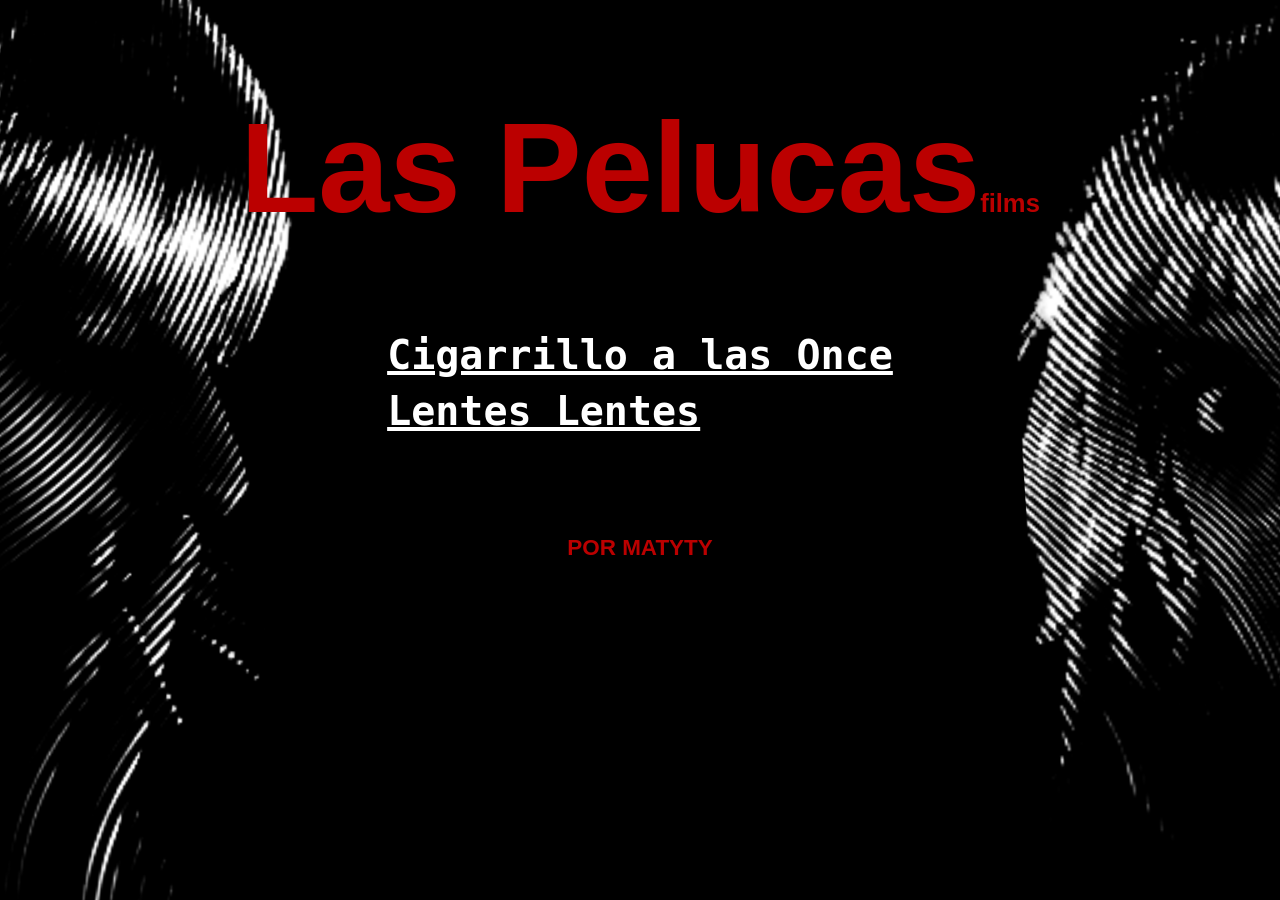
<file: PELUCAS/index.html>
<!DOCTYPE HTML>
<html lang="en">
<head>
    <meta charset="utf-8">
    <meta name="viewport" content="width=device-width, initial-scale=1">
    <link rel="stylesheet" href="css/estilos_index.css">
    <link rel="icon" type="image/png" href="img/favicon.png">
    <title>Las Pelucas - Matyty</title>
</head>
<body>
    <div id="contenedor">
    <header>
        <h1>Las Pelucas<span>films</span></h1>
    </header>
        <nav>
            <ul>
                <li><a href="cigarrillo.html">Cigarrillo a las Once</a></li>
                <li><a href="lentes.html">Lentes Lentes</a></li>
            </ul>
        </nav>
    <footer>
        <h3>POR MATYTY</h3>
    </footer>
    </div>
</body>
</html>
</file>
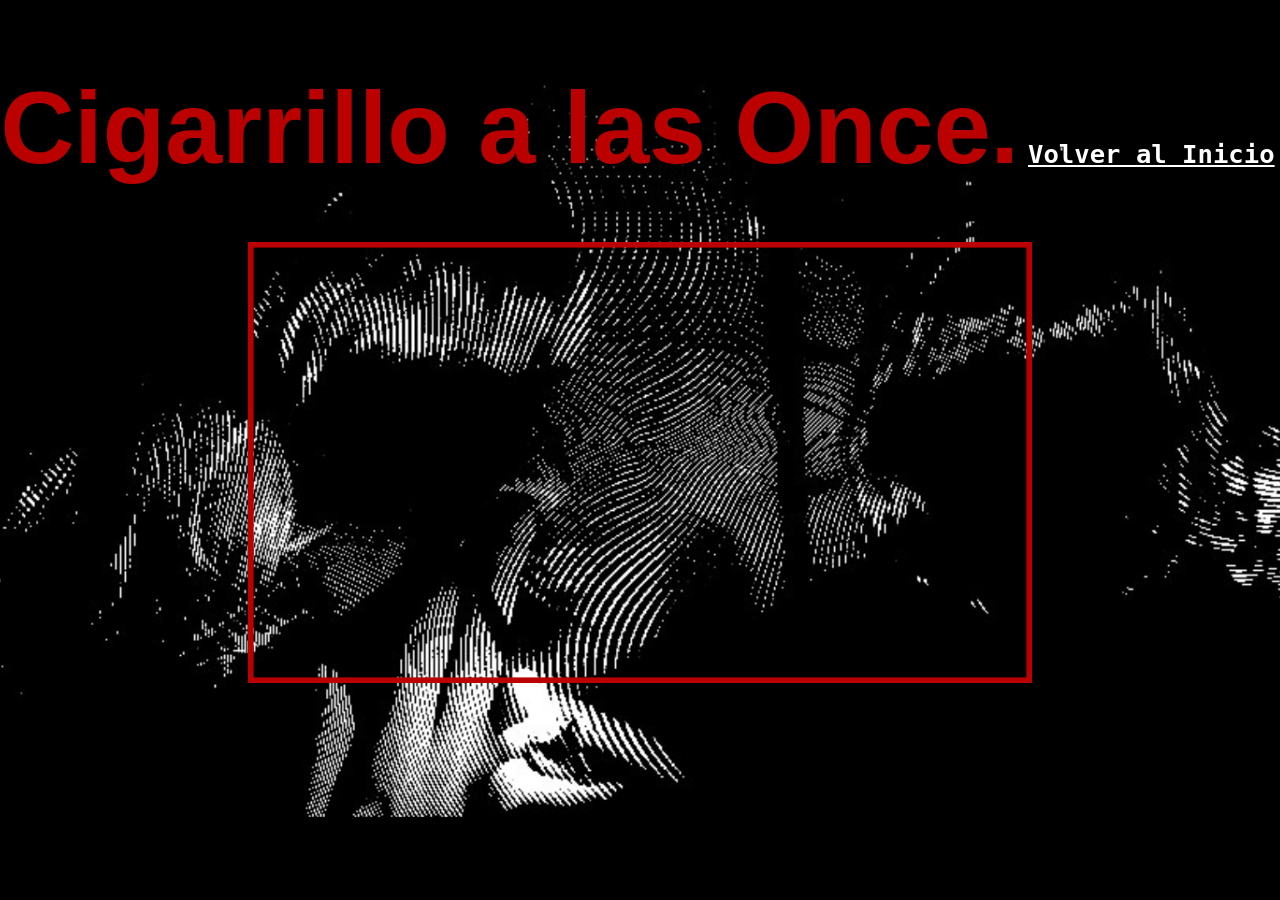
<file: PELUCAS/cigarrillo.html>
<!DOCTYPE HTML>
<html lang="en">
<head>
    <meta charset="utf-8">
    <meta name="viewport" content="width=device-width, initial-scale=1">
    <link rel="stylesheet" href="css/estilos_cigarrillo.css">
    <link rel="icon" type="image/png" href="img/favicon.png">
    <title>Cigarrillo a las Once - Matyty</title>
</head>
<body>
    <div id="contenedor">
        <header>
            <h1>Cigarrillo a las Once.</h1>
        </header>
        <nav>
            <ul>
                <li><a href="index.html">Volver al Inicio</a></li>
            </ul>
        </nav>
        <main>
            <article>
                <iframe src="https://www.youtube.com/embed/FGB0V4epVYM?si=OlJgTGM4CZaoWXjc" width="560" height="315" title="CIGARRILLO A LAS ONCE" frameborder="0" allow="accelerometer; autoplay; clipboard-write; encrypted-media; gyroscope; picture-in-picture; web-share" referrerpolicy="strict-origin-when-cross-origin" allowfullscreen></iframe>
            </article>
        </main>
    </div>
</body> 
</html>
</file>
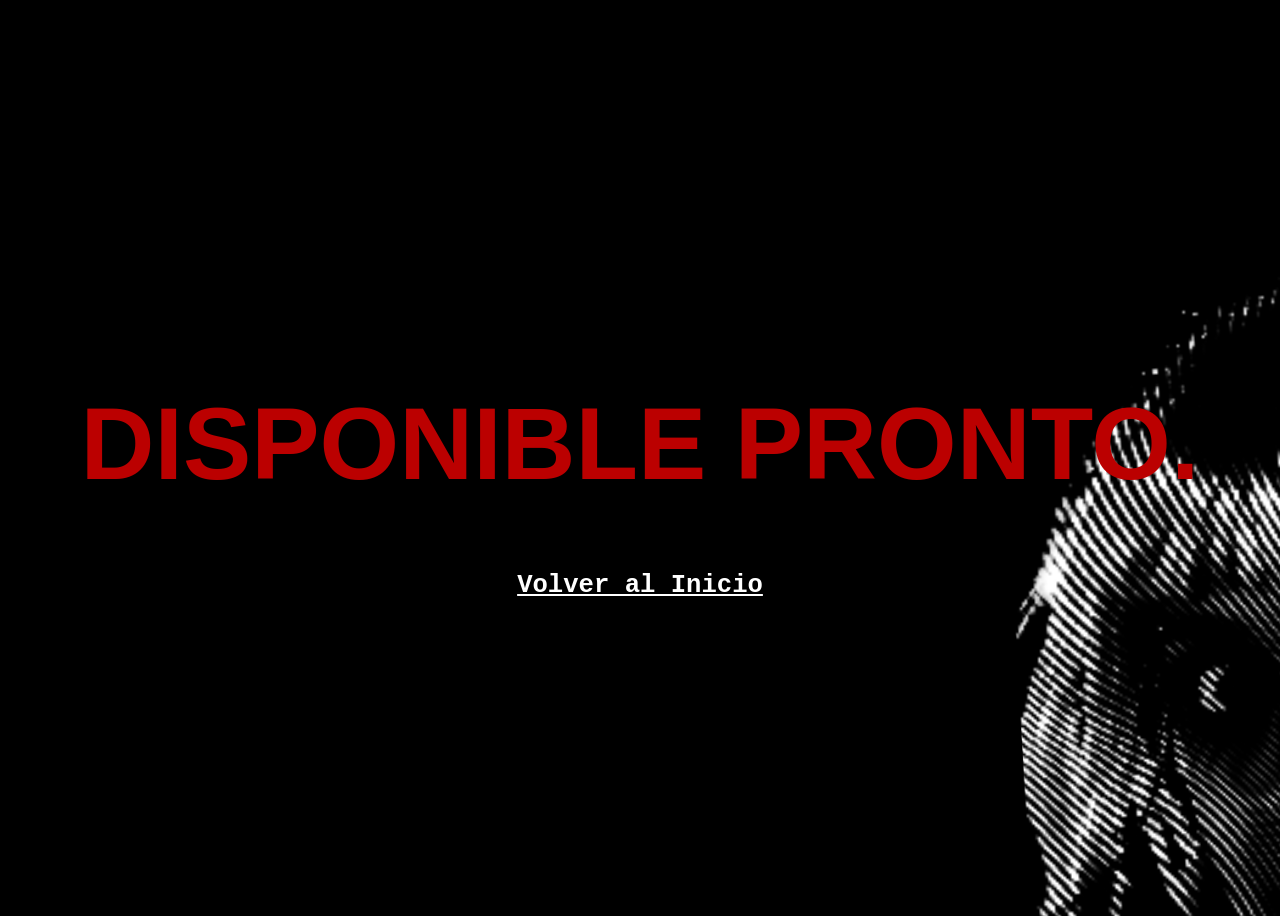
<file: PELUCAS/lentes.html>
<!DOCTYPE HTML>
<html lang="en">
<head>
    <meta charset="utf-8">
    <meta name="viewport" content="width=device-width, initial-scale=1">
    <link rel="stylesheet" href="css/estilos_lentes.css">
    <link rel="icon" type="image/png" href="img/favicon.png">
    <title>Lentes Lentes - Matyty</title>
</head>
<body>
    <div id="contenedor">
        <header>
            <h1>DISPONIBLE PRONTO.</h1>
        </header>
        <nav>
            <a href="index.html">Volver al Inicio</a>
        </nav>
    </div>
</body>
</html>
</file>
<file: PELUCAS/css/estilos_index.css>
* {
    box-sizing: border-box;
}

#contenedor {
    width: 100%;
    max-width: 1920px;
    margin: 0 auto;
}

body {
    background-color: black;
    text-align: center;
    background-image: url(../img/fondo1.png);
    background-attachment: fixed;
    background-repeat: no-repeat;
    background-size: cover;
    background-position: center;
}

header {
    display: inline-block;
    color: #bb0000;
}

h1 {
    font-size: clamp(5rem, 10vw, 12rem);
    font-family: Helvetica, sans-serif;
    font-weight: bold;
    font-style: normal;
}

h1 span {
    font-size: clamp(1rem, 2vw, 2rem)
}

ul {
    font-size: clamp(1.5rem, 4vw, 2.5rem);
    list-style: none;
    display: inline-block;
    text-align: left;
    padding: 0;
    margin: 0;
}

li {
    padding: 5px;
}

a:link {
    color: white;
}

a:visited {
    color: white;
}

a:hover {
    color: #bb0000;
}

a:active {
    background-color: #bb0000;
    color: #bb0000;
}


nav {
    font-family: Helvetica Mono, monospace;
    font-weight: bold;
    font-style: normal;
}

footer {
    color: #bb0000;
    font-family: Helvetica, sans-serif;
    font-weight: bold;
    font-style: normal;
    font-size: 1.2rem;
    padding: 0;
    margin: 0;
    margin-top: 6rem;
}
</file>
<file: PELUCAS/css/estilos_cigarrillo.css>
* {
    box-sizing: border-box;
}

#contenedor {
    width: 100%;
    max-width: 1920px;
    margin: 0 auto;
}

body {
    background-color: black;
    text-align: center;
    margin: auto;
    background-image: url(../img/fondo3.png);
    background-attachment: fixed;
    background-repeat: no-repeat;
    background-size: cover;
    background-position: center;
}

header {
    display: inline-block;
    color: #bb0000;
}

h1 {
    font-size: clamp(4rem, 8vw, 9rem);
    font-family: Helvetica, sans-serif;
    font-weight: bold;
    font-style: normal;
}

h1 span {
    font-size: 2rem;
}

nav {
    display: inline-block;
    font-size: clamp(1.2rem, 2vw, 2rem);
    font-family: Helvetica Mono, monospace;
    font-weight: bold;
    font-style: normal;
    margin: auto;
}

ul {
    list-style: none;
    margin: 0;
    padding: 0;
    text-align: center;
}

li {
    padding: 5px;
}

a:link {
    color: white;
}

a:visited {
    color: white;
}

a:hover {
    color: #bb0000;
}

a:active {
    background-color: #bb0000;
    color: #bb0000;
}

iframe {
    margin-top: 50px;
    border: 4px solid #bb0000;
    transform: scale(1.4);
}
</file>
<file: PELUCAS/css/estilos_lentes.css>
* {
    box-sizing: border-box;
}

#contenedor {
    width: 100%;
    max-width: 1920px;
    margin: 0 auto;
}

body {
    background-image: url(../img/fondo2.png);
    background-repeat: no-repeat;
    background-size: cover;
    min-height: 100vh;
    display: flex;
    justify-content: center;
    align-items: center;
	text-align: center;
}

header {
	margin: auto;
	color: #bb0000;
	font-size: clamp(3rem, 4vw, 5rem);
    font-family: Helvetica, sans-serif;
    font-weight: bold;
    font-style: normal;
}

nav {
	font-size: clamp(1.2rem, 2vw, 2rem);
    font-family: Helvetica Mono, monospace;
    font-weight: bold;
    font-style: normal;
}

ul {
    list-style: none;
    margin: auto;
}

li {
    padding: 5px;
}

a:link {
    color: white;
}

a:visited {
    color: white;
}

a:hover {
    color: #bb0000;
}

a:active {
    background-color: #bb0000;
    color: #bb0000;
}
</file>
